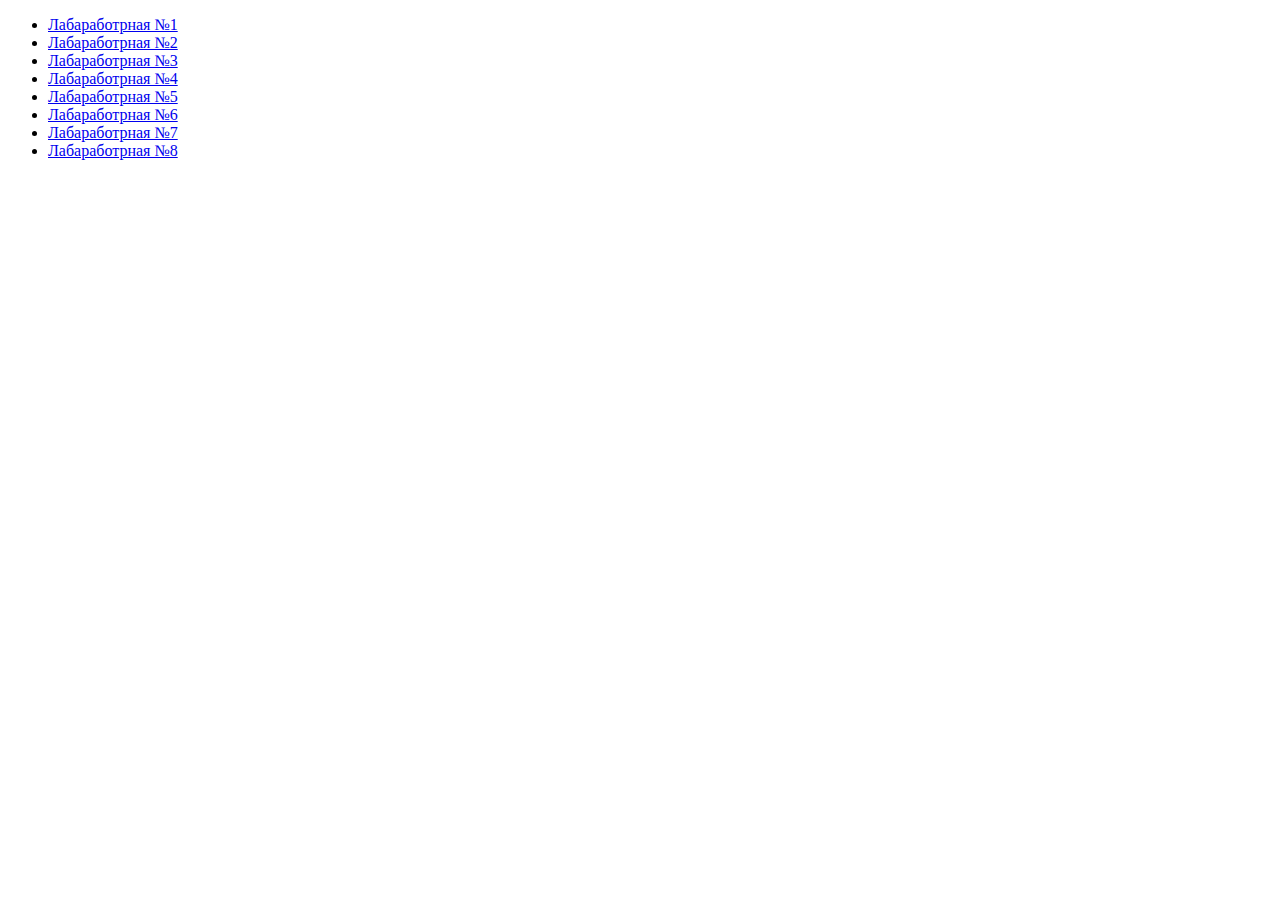
<file: index.html>
<!DOCTYPE html>
<html lang="en">
<head>
    <meta charset="UTF-8">
    <meta name="viewport" content="width=device-width, initial-scale=1.0">
    <title>Piis</title>
</head>
<body>
    <ul>
        <li>
            <a href="./lr1/index.html"> Лабаработрная №1</a>
        </li>
        <li>
            <a href="./lr2/index.html"> Лабаработрная №2</a>
        </li>
        <li>
            <a href="./lr3/index.html"> Лабаработрная №3</a>
        </li>
        <li>
            <a href="./lr4/index.html"> Лабаработрная №4</a>
        </li>
        <li>
            <a href="./lr5/lab5.html"> Лабаработрная №5</a>
        </li>
        <li>
            <a href="./lr6/lab5.html"> Лабаработрная №6</a>
        </li>
        <li>
            <a href="./lr7/index.html"> Лабаработрная №7</a>
        </li>
        <li>
            <a href="./lr8/index.html"> Лабаработрная №8</a>
        </li>
    </ul>
</body>
</html>
</file>
